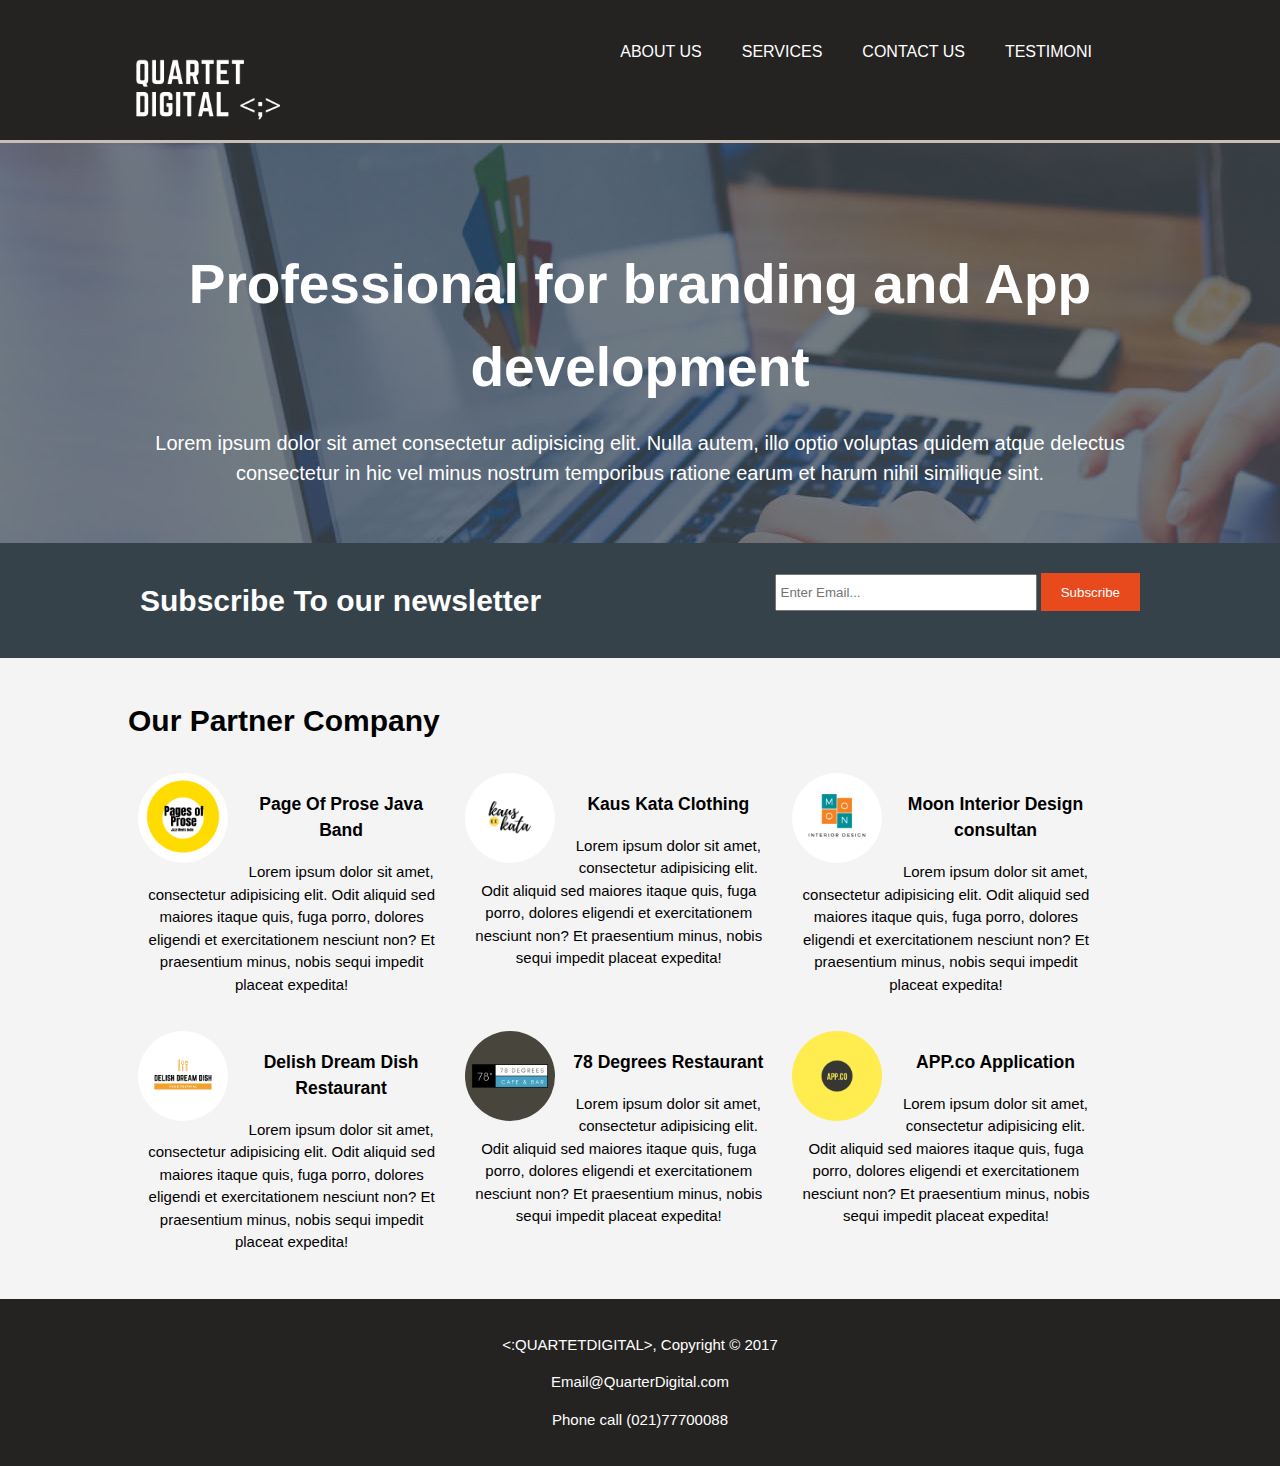
<file: index.html>
<!DOCTYPE html>
<html lang="en">
<head>
        <meta charset="utf-8">
        <meta name="viewport" content="width=device-width">
        <title><:QUARTETDIGITAL> | Welcome</title>
        <link rel="stylesheet" href="./css/style.css">
         <link rel="stylesheet" href="css/font-awesome.css">
</head>
<body>
    <header>
        <div class="container">
           <div class="branding">
            <img class="logo" src="img/QD.png" style="margin-top: -20px; margin-bottom: -50px ; width: 180px">
           </div>
            <nav>
                <ul>
                    <li><a href="#"></a></li>
                    <li><a href="about us.html">About Us</li>
                    <li><a href="Services.html">Services</a></li>
                    <li><a href="Contact.html">Contact Us</a></li>
                    <li><a href="Testimoni.html">Testimoni</a></li>
                </ul>
            </nav>
        </div>
    </header>

    <section id ="showcase">
        <div class ="container">
            <h1>Professional for branding and App development</h1>
            <p>Lorem ipsum dolor sit amet consectetur adipisicing elit. Nulla autem, illo optio voluptas quidem atque delectus consectetur in hic vel minus nostrum temporibus ratione earum et harum nihil similique sint.</p>
        </div>
    </section>

    <section id = "newsletter">
        <div class ="container">
          <h1>Subscribe To our newsletter</h1>
            <form>
          <input type="email" placeholder="Enter Email...">
          <button type="submit" class="button_1">Subscribe</button>
        </form>
    </section>

    <section id ="boxes">
        <div class="container">
            <h1>Our Partner Company</h1>
            <div class="box">
                <img src="img/POP.png" class="rounded"  alt="Cinque Terre">
                <h3>Page Of Prose Java Band</h3>
                <p>Lorem ipsum dolor sit amet, consectetur adipisicing elit. Odit aliquid sed maiores itaque quis, fuga porro, dolores eligendi et exercitationem nesciunt non? Et praesentium minus, nobis sequi impedit placeat expedita!</p>
            </div>

            <div class="box">
                <img src="img/kaus kata.png" class="rounded"  alt="Cinque Terre">
                <h3>Kaus Kata Clothing</h3>
                <p>Lorem ipsum dolor sit amet, consectetur adipisicing elit. Odit aliquid sed maiores itaque quis, fuga porro, dolores eligendi et exercitationem nesciunt non? Et praesentium minus, nobis sequi impedit placeat expedita!</p>
            </div>

            <div class="box">
                <img src="img/Moon.png" class="rounded"  alt="Cinque Terre">
                <h3>Moon Interior Design consultan</h3>
                <p>Lorem ipsum dolor sit amet, consectetur adipisicing elit. Odit aliquid sed maiores itaque quis, fuga porro, dolores eligendi et exercitationem nesciunt non? Et praesentium minus, nobis sequi impedit placeat expedita!</p>
            </div>

              <div class="box">
                <img src="img/DELISh.png" class="rounded"  alt="Cinque Terre">
                <h3>Delish Dream Dish Restaurant</h3>
                <p>Lorem ipsum dolor sit amet, consectetur adipisicing elit. Odit aliquid sed maiores itaque quis, fuga porro, dolores eligendi et exercitationem nesciunt non? Et praesentium minus, nobis sequi impedit placeat expedita!</p>
            </div>

               <div class="box">
                <img src="img/78.png" class="rounded"  alt="Cinque Terre">
                <h3>78 Degrees Restaurant</h3>
                <p>Lorem ipsum dolor sit amet, consectetur adipisicing elit. Odit aliquid sed maiores itaque quis, fuga porro, dolores eligendi et exercitationem nesciunt non? Et praesentium minus, nobis sequi impedit placeat expedita!</p>
            </div>

                <div class="box">
                <img src="img/APP.png" class="rounded"  alt="Cinque Terre">
                <h3>APP.co Application</h3>
                <p>Lorem ipsum dolor sit amet, consectetur adipisicing elit. Odit aliquid sed maiores itaque quis, fuga porro, dolores eligendi et exercitationem nesciunt non? Et praesentium minus, nobis sequi impedit placeat expedita!</p>
            </div>
        </div>
    </section>

    
  <footer id="main-footer">
      <div class="container">
        <div class="row center-xs center-sm center-md center-lg">
          <div class="col-xs-12 col-sm-12 col-md-12 col-lg-12">
              <p><:QUARTETDIGITAL>, Copyright &copy; 2017</p>
    <p>Email@QuarterDigital.com</p>
    <p>Phone call (021)77700088
          </div>
        </div>
      </div>
    </footer>
</body>
</html>
</file>
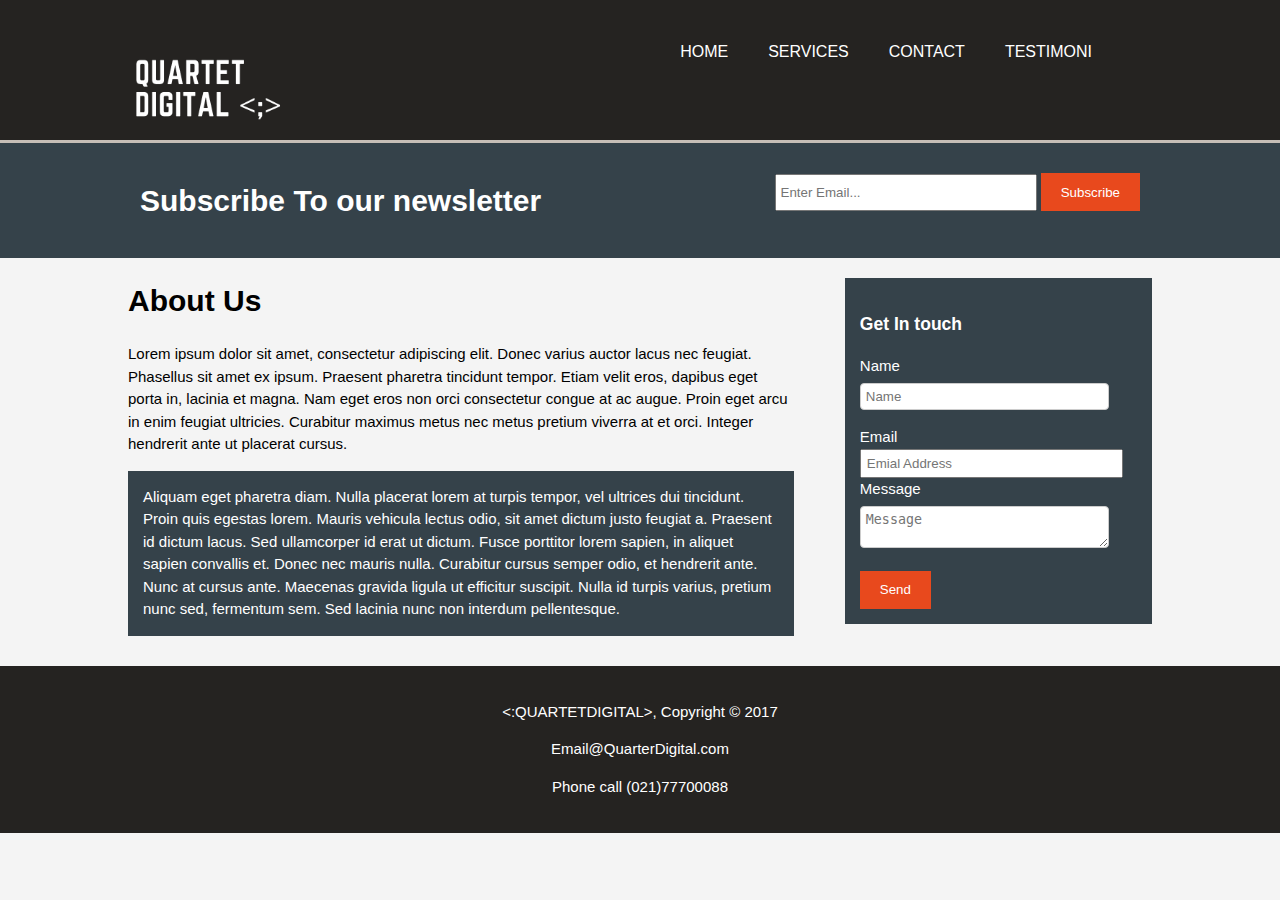
<file: about us.html>
<!DOCTYPE html>
<html lang="en">
<head>
        <meta charset="utf-8">
        <meta name="viewport" content="width=device-width">
        <title><:QUARTETDIGITAL> | Welcome</title>
        <link rel="stylesheet" href="./css/style.css">
</head>
<body>
    <header>
        <div class="container">
           <div class="branding">
            <img class="logo" src="img/QD.png" style="margin-top: -20px; margin-bottom: -50px ; width: 180px">
           </div>
            <nav>
                <ul>
                    <li><a href="index.html">Home</a></li>
                    <li><a href="#"></li>
                    <li><a href="Services.html">Services</a></li>
                    <li><a href="Contact.html">Contact</a></li>
                    <li><a href="Testimoni.html">Testimoni</a></li>
                </ul>
            </nav>
        </div>
    </header>

    <section id = "newsletter">
        <div class ="container">
          <h1>Subscribe To our newsletter</h1>
            <form>
          <input type="email" placeholder="Enter Email...">
          <button type="submit" class="button_1">Subscribe</button>
        </form>
    </section>

    <section id="main">
      <div class="container">
        <article id="main-col">
          <h1 class="page-title">About Us</h1>
          <p>
            Lorem ipsum dolor sit amet, consectetur adipiscing elit. Donec varius auctor lacus nec feugiat. Phasellus sit amet ex ipsum. Praesent pharetra tincidunt tempor. Etiam velit eros, dapibus eget porta in, lacinia et magna. Nam eget eros non orci consectetur congue at ac augue. Proin eget arcu in enim feugiat ultricies. Curabitur maximus metus nec metus pretium viverra at et orci. Integer hendrerit ante ut placerat cursus.
          </p>
          <p class="dark">
Aliquam eget pharetra diam. Nulla placerat lorem at turpis tempor, vel ultrices dui tincidunt. Proin quis egestas lorem. Mauris vehicula lectus odio, sit amet dictum justo feugiat a. Praesent id dictum lacus. Sed ullamcorper id erat ut dictum. Fusce porttitor lorem sapien, in aliquet sapien convallis et. Donec nec mauris nulla. Curabitur cursus semper odio, et hendrerit ante. Nunc at cursus ante. Maecenas gravida ligula ut efficitur suscipit. Nulla id turpis varius, pretium nunc sed, fermentum sem. Sed lacinia nunc non interdum pellentesque.
          </p>
        </article>

            <aside id="sidebar">
                <div class="dark">
                    <h3>Get In touch</h3>
                      <form class="quote">
                        <div>
                            <label>Name</label><br>
                            <input type="text" placeholder="Name">
                        </div>
                        <div>
                            <label>Email</label><br>
                            <input type="email" placeholder="Emial Address">
                        </div>
                        <div>
                            <label>Message</label><br>
                            <textarea placeholder="Message"></textarea>
                        </div>
                        <button class="button_1" type="submit">Send</button>
                    </form>
                </div>
            </aside>
        </div>
    
  <footer id="main-footer">
      <div class="container">
        <div class="row center-xs center-sm center-md center-lg">
          <div class="col-xs-12 col-sm-12 col-md-12 col-lg-12">
              <p><:QUARTETDIGITAL>, Copyright &copy; 2017</p>
    <p>Email@QuarterDigital.com</p>
    <p>Phone call (021)77700088
          </div>
        </div>
      </div>
    </footer>
</body>
</html>
</file>
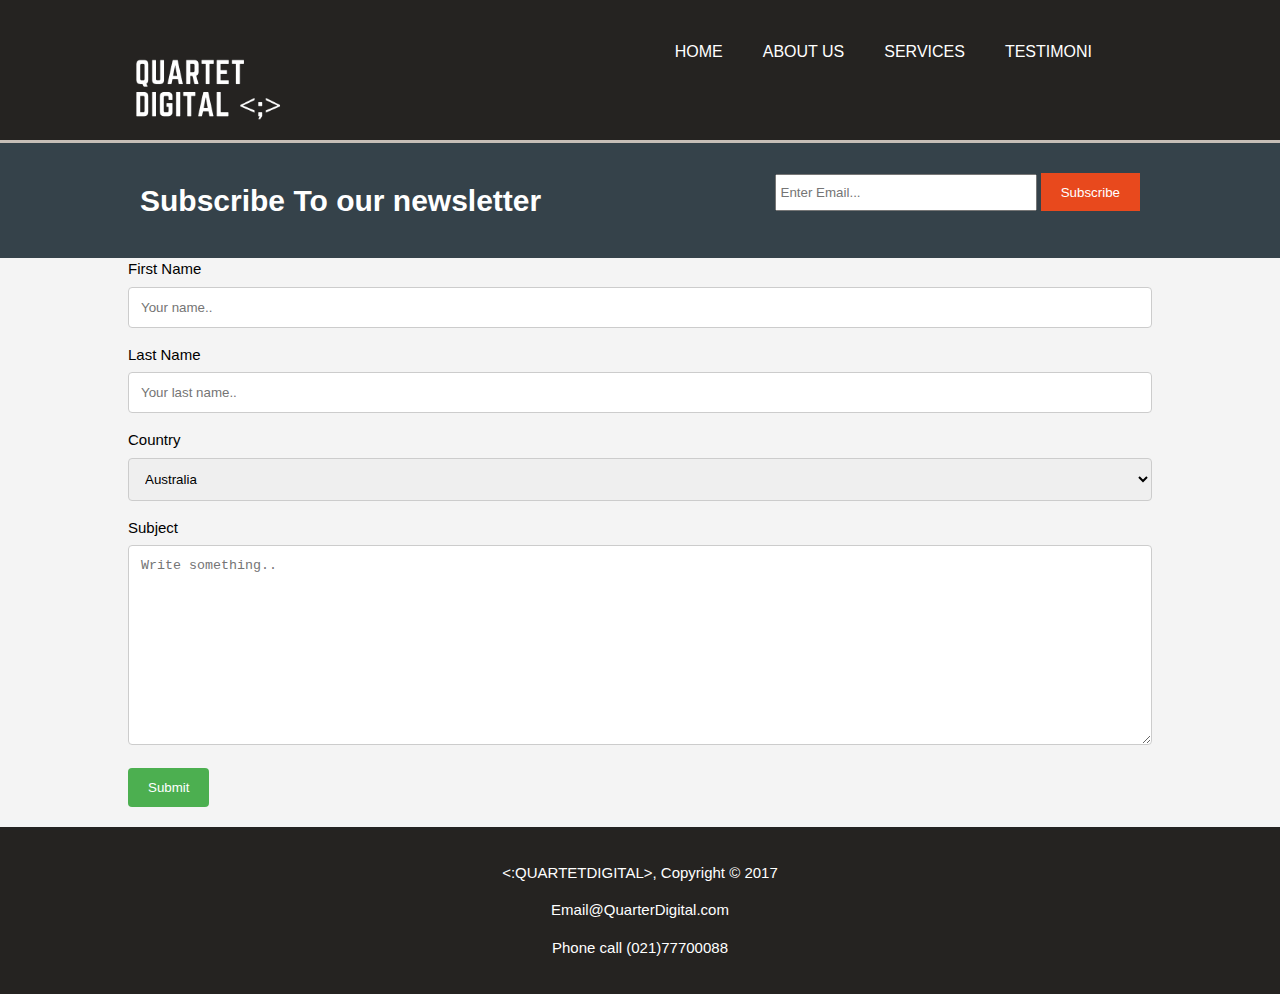
<file: Contact.html>
<!DOCTYPE html>
<html lang="en">
<head>
        <meta charset="utf-8">
        <meta name="viewport" content="width=device-width">
        <title><:QUARTETDIGITAL> | Welcome</title>
        <link rel="stylesheet" href="./css/style.css">
         <link rel="stylesheet" href="css/font-awesome.css">

</head>
<body>
    <header>
        <div class="container">
           <div class="branding">
            <img class="logo" src="img/QD.png" style="margin-top: -20px; margin-bottom: -50px ; width: 180px">
           </div>
            <nav>
                <ul>
                    <li><a href="index.html">Home</a></li>
                    <li><a href="about us.html">About Us</li>
                    <li><a href="Services.html">Services</a></li>
                    <li><a href="#"></a></li>
                    <li><a href="Testimoni.html">Testimoni</a></li>
                </ul>
            </nav>
        </div>
    </header>

    <section id = "newsletter">
        <div class ="container">
          <h1>Subscribe To our newsletter</h1>
            <form>
          <input type="email" placeholder="Enter Email...">
          <button type="submit" class="button_1">Subscribe</button>
        </form>
    </section>

    <div class="container">
  <form action="action_page.php">

    <label for="fname">First Name</label>
    <input type="text" id="fname" name="firstname" placeholder="Your name..">

    <label for="lname">Last Name</label>
    <input type="text" id="lname" name="lastname" placeholder="Your last name..">

    <label for="country">Country</label>
    <select id="country" name="country">
      <option value="australia">Australia</option>
      <option value="canada">Canada</option>
      <option value="usa">USA</option>
    </select>

    <label for="subject">Subject</label>
    <textarea id="subject" name="subject" placeholder="Write something.." style="height:200px"></textarea>

    <input type="submit" value="Submit">

  </form>
</div>
  <footer id="main-footer">
      <div class="container">
        <div class="row center-xs center-sm center-md center-lg">
          <div class="col-xs-12 col-sm-12 col-md-12 col-lg-12">
             <p><:QUARTETDIGITAL>, Copyright &copy; 2017</p>
    <p>Email@QuarterDigital.com</p>
    <p>Phone call (021)77700088
          </div>
        </div>
      </div>
    </footer>
</body>
</html>
</file>
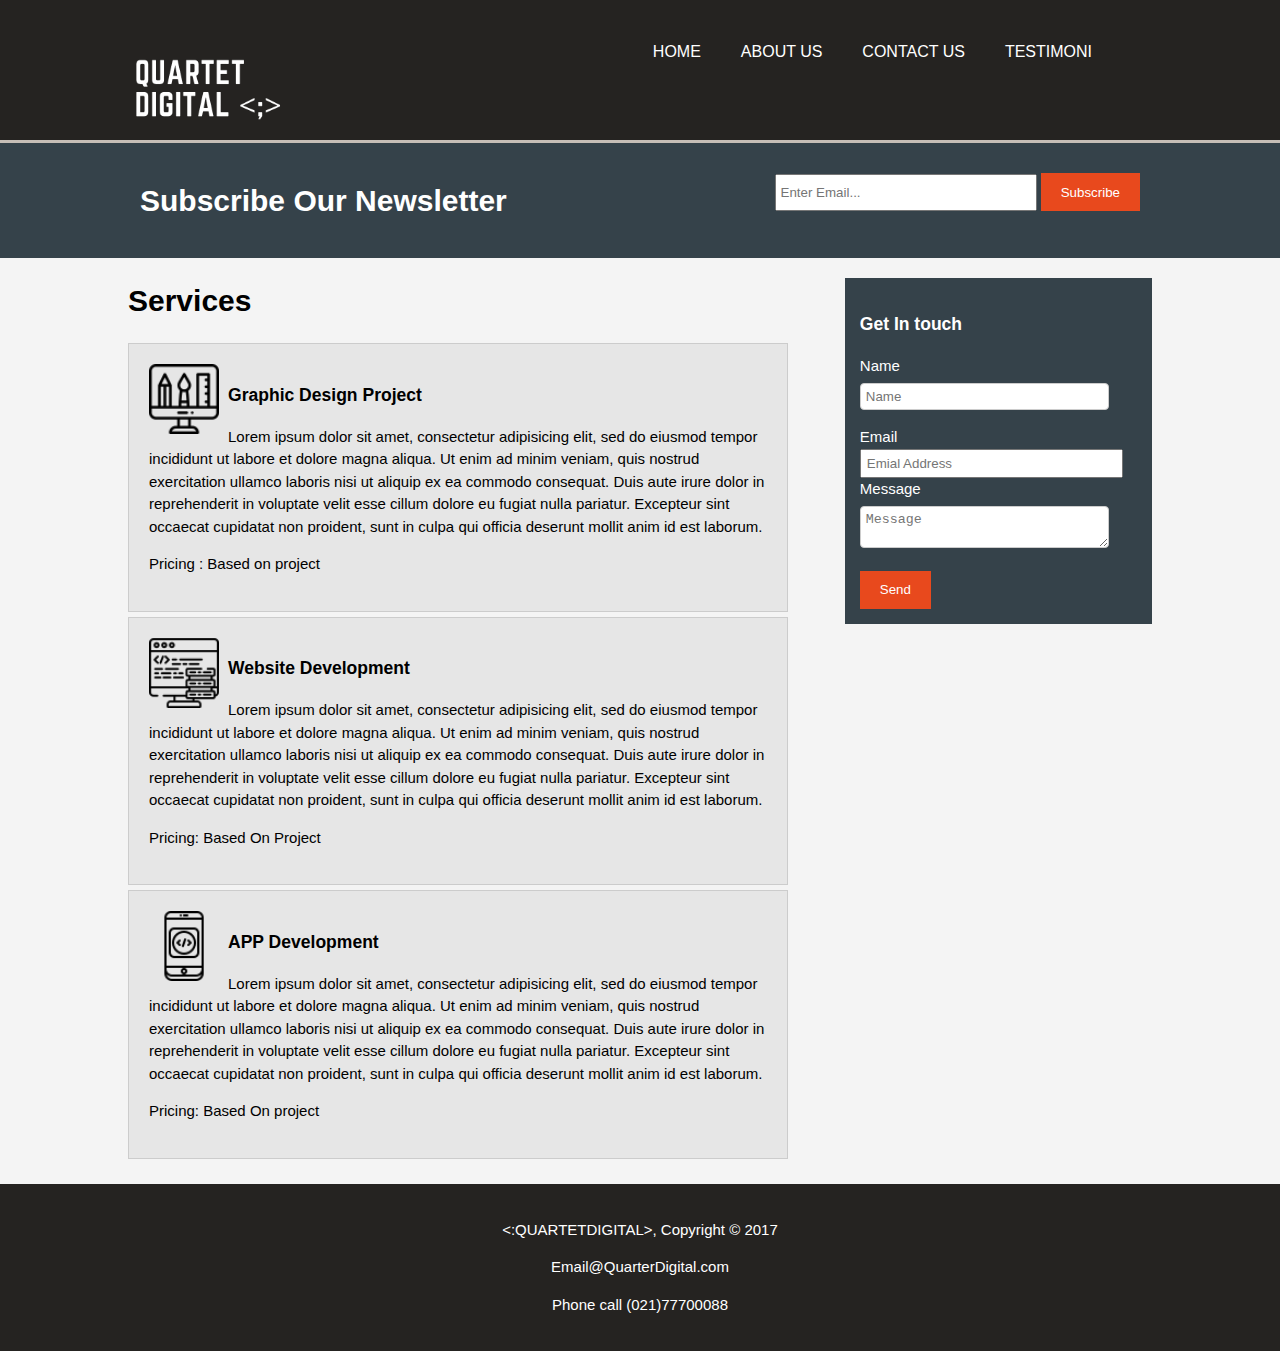
<file: Services.html>
<!DOCTYPE html>
<!DOCTYPE html>
<html>
<head>
    <meta charset="utf-8">
    <meta name="viewport" content="width=device-width">
    <title><:QUARTETDIGITAL> | Welcome</</title>
    <link rel="stylesheet" href="./css/style.css">
</head>
<body>
 <header>
        <div class="container">
           <div class="branding">
            <img class="logo" src="img/QD.png" style="margin-top: -20px; margin-bottom: -50px ; width: 180px">
           </div>
            <nav>
                <ul>
                    <li><a href="index.html">Home</a></li>
                    <li><a href="about us.html">About Us</li>
                    <li><a href="#"></a></li>
                    <li><a href="Contact.html">Contact Us</a></li>
                      <li><a href="Testimoni.html">Testimoni</a></li>
                </ul>
            </nav>
        </div>
    </header>
    <section id="newsletter">
        <div class="container">
            <h1>Subscribe Our Newsletter</h1>
            <form>
                 <input type="email" placeholder="Enter Email...">
          <button type="submit" class="button_1">Subscribe</button>
            </form>
        </div>
    </section>
    
    <section id="main">
        <div class="container">
            <article id="main-col">
            <h1 class="page-title">Services</h1>
            <ul id="services">
            <li>
            <img src="Icon/design.png">
            <h3>Graphic Design Project</h3>
            <p>Lorem ipsum dolor sit amet, consectetur adipisicing elit, sed do eiusmod
            tempor incididunt ut labore et dolore magna aliqua. Ut enim ad minim veniam,
            quis nostrud exercitation ullamco laboris nisi ut aliquip ex ea commodo
            consequat. Duis aute irure dolor in reprehenderit in voluptate velit esse
            cillum dolore eu fugiat nulla pariatur. Excepteur sint occaecat cupidatat non
            proident, sunt in culpa qui officia deserunt mollit anim id est laborum.</p>
            <p>Pricing : Based on project</p>
            </li>

            <li>
                <img src="Icon/data.png">
                <h3>Website Development</h3>
              <p>Lorem ipsum dolor sit amet, consectetur adipisicing elit, sed do eiusmod
              tempor incididunt ut labore et dolore magna aliqua. Ut enim ad minim veniam,
              quis nostrud exercitation ullamco laboris nisi ut aliquip ex ea commodo
              consequat. Duis aute irure dolor in reprehenderit in voluptate velit esse
              cillum dolore eu fugiat nulla pariatur. Excepteur sint occaecat cupidatat non
              proident, sunt in culpa qui officia deserunt mollit anim id est laborum.</p>
            <p>Pricing: Based On Project</p>
            </li>

            <li>
                <img src="Icon/app.png">
                <h3>APP Development</h3>
              <p>Lorem ipsum dolor sit amet, consectetur adipisicing elit, sed do eiusmod
              tempor incididunt ut labore et dolore magna aliqua. Ut enim ad minim veniam,
              quis nostrud exercitation ullamco laboris nisi ut aliquip ex ea commodo
              consequat. Duis aute irure dolor in reprehenderit in voluptate velit esse
              cillum dolore eu fugiat nulla pariatur. Excepteur sint occaecat cupidatat non
              proident, sunt in culpa qui officia deserunt mollit anim id est laborum.</p>
            <p>Pricing: Based On project</p>
            </li>
            </article>

            <aside id="sidebar">
                <div class="dark">
                    <h3>Get In touch</h3>
                      <form class="quote">
                        <div>
                            <label>Name</label><br>
                            <input type="text" placeholder="Name">
                        </div>
                        <div>
                            <label>Email</label><br>
                            <input type="email" placeholder="Emial Address">
                        </div>
                        <div>
                            <label>Message</label><br>
                            <textarea placeholder="Message"></textarea>
                        </div>
                        <button class="button_1" type="submit">Send</button>
                    </form>
                </div>
            </aside>
        </div>

    </section>
  <footer id="main-footer">
      <div class="container">
        <div class="row center-xs center-sm center-md center-lg">
          <div class="col-xs-12 col-sm-12 col-md-12 col-lg-12">
              <p><:QUARTETDIGITAL>, Copyright &copy; 2017</p>
    <p>Email@QuarterDigital.com</p>
    <p>Phone call (021)77700088
          </div>
        </div>
      </div>
    </footer>
</body>
</html>
</file>
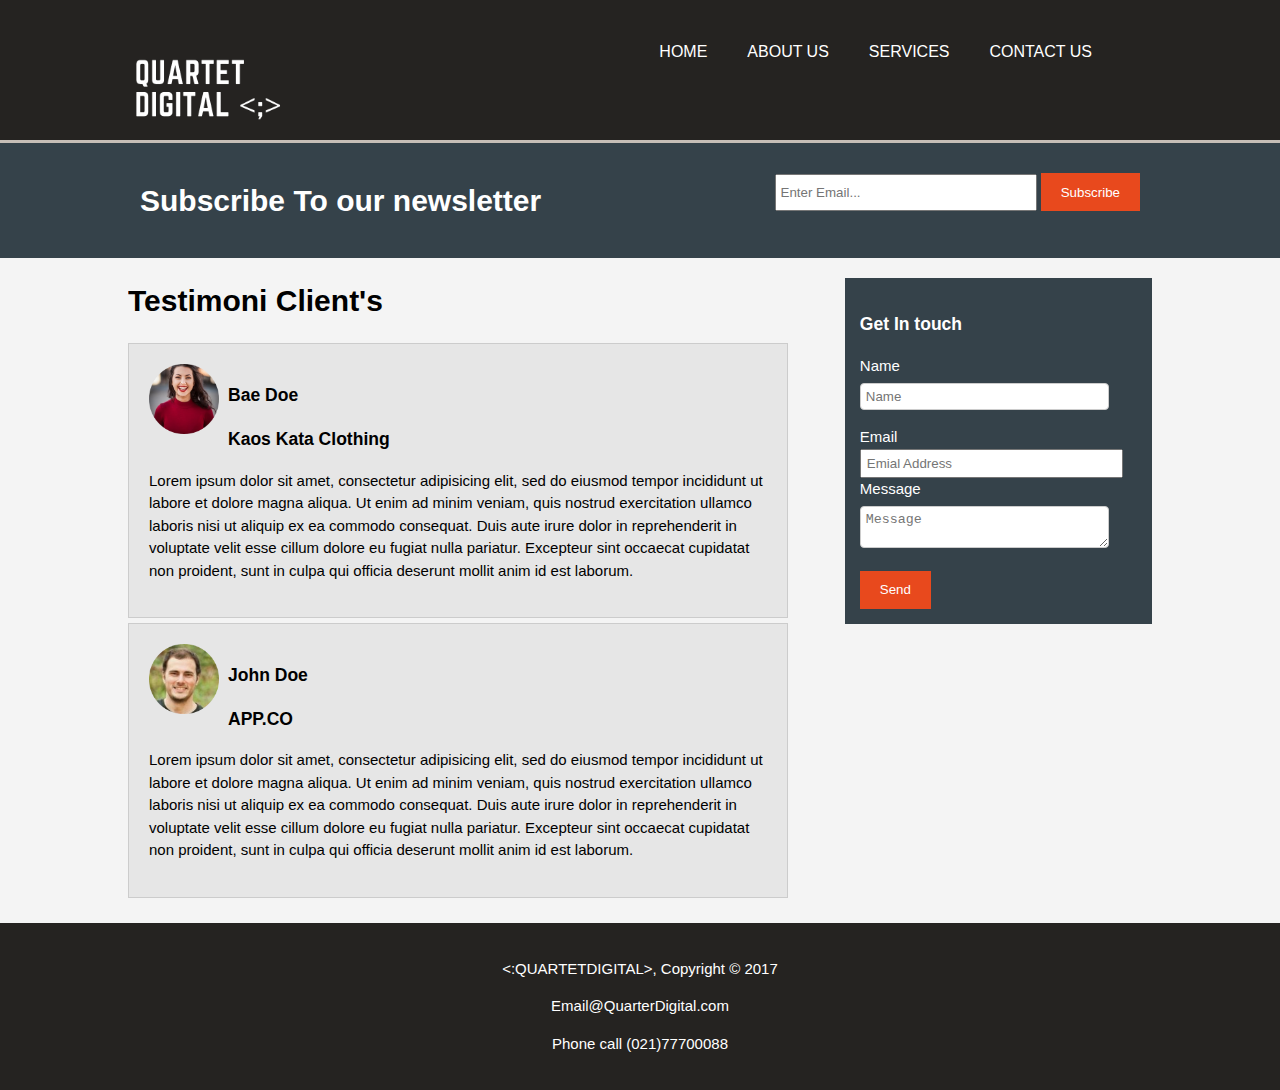
<file: Testimoni.html>
<!DOCTYPE html>
<html lang="en">
<head>
        <meta charset="utf-8">
        <meta name="viewport" content="width=device-width">
        <title><:QUARTETDIGITAL> | Welcome</title>
        <link rel="stylesheet" href="./css/style.css">
         <link rel="stylesheet" href="css/font-awesome.css">
</head>
<body>
    <header>
        <div class="container">
           <div class="branding">
            <img class="logo" src="img/QD.png" style="margin-top: -20px; margin-bottom: -50px ; width: 180px">
           </div>
            <nav>
                <ul>
                    <li><a href="index.html">Home</a></li>
                    <li><a href="about us.html">About Us</li>
                    <li><a href="Services.html">Services</a></li>
                    <li><a href="Contact.html">Contact Us</a></li>
                    <li><a href="#"></a></li>
                </ul>
            </nav>
        </div>
    </header>

    <section id = "newsletter">
        <div class ="container">
          <h1>Subscribe To our newsletter</h1>
            <form>
          <input type="email" placeholder="Enter Email...">
          <button type="submit" class="button_1">Subscribe</button>
        </form>
    </section>

 

<section id="main">
        <div class="container">
            <article id="main-col">
            <h1 class="page-title">Testimoni Client's</h1>
            <ul id="services">
            <li>
            <img src="img/user1.png">
            <h3>Bae Doe</h3>
            <h3>Kaos Kata Clothing</h3>
            <p>Lorem ipsum dolor sit amet, consectetur adipisicing elit, sed do eiusmod
            tempor incididunt ut labore et dolore magna aliqua. Ut enim ad minim veniam,
            quis nostrud exercitation ullamco laboris nisi ut aliquip ex ea commodo
            consequat. Duis aute irure dolor in reprehenderit in voluptate velit esse
            cillum dolore eu fugiat nulla pariatur. Excepteur sint occaecat cupidatat non
            proident, sunt in culpa qui officia deserunt mollit anim id est laborum.</p>
            
            </li>

            <li>
                <img src="img/user2.png">
                <h3>John Doe</h3>
                <h3>APP.CO</h3>
              <p>Lorem ipsum dolor sit amet, consectetur adipisicing elit, sed do eiusmod
              tempor incididunt ut labore et dolore magna aliqua. Ut enim ad minim veniam,
              quis nostrud exercitation ullamco laboris nisi ut aliquip ex ea commodo
              consequat. Duis aute irure dolor in reprehenderit in voluptate velit esse
              cillum dolore eu fugiat nulla pariatur. Excepteur sint occaecat cupidatat non
              proident, sunt in culpa qui officia deserunt mollit anim id est laborum.</p>
            </li>

            </article>

            <aside id="sidebar">
                <div class="dark">
                    <h3>Get In touch</h3>
                      <form class="quote">
                        <div>
                            <label>Name</label><br>
                            <input type="text" placeholder="Name">
                        </div>
                        <div>
                            <label>Email</label><br>
                            <input type="email" placeholder="Emial Address">
                        </div>
                        <div>
                            <label>Message</label><br>
                            <textarea placeholder="Message"></textarea>
                        </div>
                        <button class="button_1" type="submit">Send</button>
                    </form>
                </div>
            </aside>
        </div>
</div>
    
  <footer id="main-footer">
      <div class="container">
        <div class="row center-xs center-sm center-md center-lg">
          <div class="col-xs-12 col-sm-12 col-md-12 col-lg-12">
              <p><:QUARTETDIGITAL>, Copyright &copy; 2017</p>
    <p>Email@QuarterDigital.com</p>
    <p>Phone call (021)77700088
          </div>
        </div>
      </div>
    </footer>
</body>
</html>
</file>
<file: css/style.css>
body{
  font: 15px/1.5 Arial, Helvetica,sans-serif;
  padding:0;
  margin:0;
  background-color:#f4f4f4;
}

/* Global */
.container{
  width:80%;
  margin:auto;
  overflow:hidden;
}

ul{
  margin:0;
  padding:0;
}

.button_1{
  height:38px;
  background:#e8491d;
  border:0;
  padding-left: 20px;
  padding-right:20px;
  color:#ffffff;
}

.dark{
  padding:15px;
  background:#35424a;
  color:#ffffff;
  margin-top:10px;
  margin-bottom:10px;
}

/* Header **/
header{
  background:#252321;
  color:#ffffff;
  padding-top:30px;
  min-height:70px;
  border-bottom:#C6BEB7 3px solid;
}

header a{
  color:#ffffff;
  text-decoration:none;
  text-transform: uppercase;
  font-size:16px;
}

header li{
  float:left;
  display:inline;
  padding: 0 20px 0 20px;
}

header #branding{
  float:left;
}

header #branding h1{
  margin:0;
}

header nav{
  float:right;
  margin-top:10px;
}

header .highlight, header .current a{
  color:#e8491d;
  font-weight:bold;
}

header a:hover{
  color:#cccccc;
  font-weight:bold;
}

/* Showcase */
#showcase{
  min-height:400px;
  background:url('../img/showcase.jpg') no-repeat 0 -400px;
  text-align:center;
  color:#ffffff;
}

#showcase h1{
  margin-top:100px;
  font-size:55px;
  margin-bottom:10px;
}

#showcase p{
  font-size:20px;
}


/* Newsletter */
#newsletter{
  padding:15px;
  color:#ffffff;
  background:#35424a
}

#newsletter h1{
  float:left;
}

#newsletter form {
  float:right;
  margin-top:15px;
}

#newsletter input[type="email"]{
  padding:4px;
  height:25px;
  width:250px;
}

/* Boxes */
#boxes{
  margin-top:20px;
}

#boxes .box{
  float:left;
  text-align: center;
  width:30%;
  padding:10px;
  float: center;
}

#boxes .box img{
  width:90px;
  border-radius: 50%;
  float: center;
}



/* Sidebar */
aside#sidebar{
  float:right;
  width:30%;
  margin-top:10px;
}

aside#sidebar .quote input, aside#sidebar .quote textarea{
  width:90%;
  padding:5px;
}

/* Main-col */
article#main-col{
  float:left;
  width:65%;
}

/* Services */
ul#services li{
  list-style: none;
  padding:20px;
  border: #cccccc solid 1px;
  margin-bottom:5px;
  margin-right: 6px;
  background:#e6e6e6;
}

.container img {
  width :70px;
  float: left;
  margin-right:9px;
}

/* CONTACT */
input[type=text], select, textarea {
  width: 100%; /* Full width */
  padding: 12px; /* Some padding */ 
  border: 1px solid #ccc; /* Gray border */
  border-radius: 4px; /* Rounded borders */
  box-sizing: border-box; /* Make sure that padding and width stays in place */
  margin-top: 6px; /* Add a top margin */
  margin-bottom: 16px; /* Bottom margin */
  resize: vertical /* Allow the user to vertically resize the textarea (not horizontally) */
}

/* Style the submit button with a specific background color etc */
input[type=submit] {
  background-color: #4CAF50;
  color: white;
  padding: 12px 20px;
  border: none;
  border-radius: 4px;
  cursor: pointer;
}

/* When moving the mouse over the submit button, add a darker green color */
input[type=submit]:hover {
  background-color: #45a049;
}

/* Add a background color and some padding around the form */


footer{
  padding:20px;
  margin-top:20px;
  color:#ffffff;
  background-color:#252321;
  text-align: center;
}

/* Media Queries */
@media(max-width: 768px){
  header #branding,
  header nav,
  header nav li,
  #newsletter h1,
  #newsletter form,
  #boxes .box,
  article#main-col,
  aside#sidebar{
    float:none;
    text-align:center;
    width:100%;
  }

  header{
    padding-bottom:20px;
  }

  #showcase h1{
    margin-top:40px;
  }

  #newsletter button, .quote button{
    display:block;
    width:100%;
  }

  #newsletter form input[type="email"], .quote input, .quote textarea{
    width:100%;
    margin-bottom:5px;
  }
}
</file>
